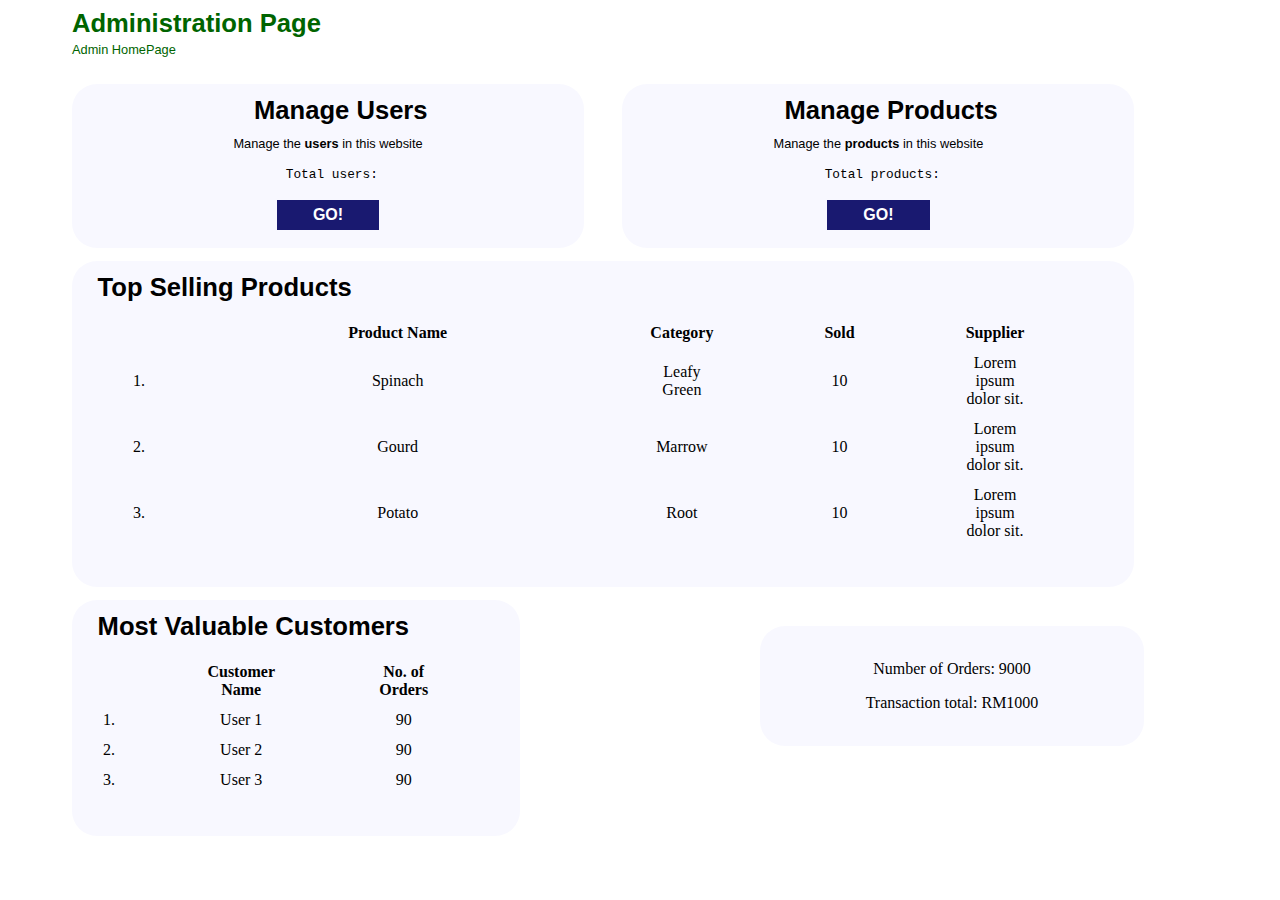
<file: admin/index.html>
<!DOCTYPE html>
<html lang="en">
<head>
    <meta charset="UTF-8">
    <meta name="viewport" content="width=device-width, initial-scale=1.0">
    <title>HomePage - Admin</title>
    <link rel="stylesheet" href="../styles/title.css">
    <style>
        #up_card, #mid_card{
            align-self: center;
            float: left;
            background-color: ghostwhite;
            width: 40vw;
            text-align: center;
            border-radius: 25px;
        }
        div.manage_user{
            margin-left: 5vw;
            margin-right: 3vw;
        }
        .card_title{
            font-size:  max(14px, max(2vw, 12px));
            line-height: 1px;
            font-family: Arial, Helvetica, sans-serif;
            margin-left: 2vw;
            white-space: nowrap; 
            text-overflow: ellipsis;
        }
        .card_desc{
            font-size:  max(12px, 1vw);
            font-family:Verdana, Geneva, Tahoma, sans-serif;
        }
        span.card_desc{
            font-family: 'Courier New', Courier, monospace;
        }
        #wrapper{
            margin-left: 5vw;
            }
        button{
            background-color: midnightblue;
            font-size: 1em;
            font-weight: bolder;
            color: white;
            border: none;
            width: 20%;
            height: 30px;
        }
        button:hover{
            cursor: pointer;
            background-color: mediumblue;
            font-weight: lighter;
        }
        #mid_card{
            width: 83vw;
            margin-left: 5vw;
            margin-top: 1vw;
        }
        table{
            margin-left: 50px;
            max-width: 83vw;
            border-spacing: 10px;
        }
        th, td{
            padding-right: 100px;
        }
        tr.customer > th, tr.customer > td{
            text-align: center;
            padding-right: 70px;
            border-spacing: 10px;
        }
        table.customer{
            margin-left: 20px;
        }
        .product_name{
            width: 60%;
        }
        div.top_selling, div.mvc{
            background-color: ghostwhite;
            margin-left: 5vw;
            max-height: 30vw;
            overflow-x: scroll;
            overflow-y: scroll;
        }
        div.mvc{
            max-width: 50vw;
            margin-right: 3vw;
            margin-top: 1vw;
            float: left;
            border-radius: 25px;
            width: 35vw;
            height: 16%;
        }
        div.conclusion{
            margin-top: 3vw;
            text-align: center;
            float: right;
            margin-right: 10vw;
            width: 30vw;
            background-color: ghostwhite;
            border-radius: 25px;
        }
    </style>
</head>
<body>
    <div id="wrapper"></div>
    <h1 id="title" style="font-size: max(14px, 2vw);">Administration Page</h1>
    <p id="title" style="font-size: max(10px, 1vw);">Admin HomePage</p>
    <br>
        <div class="manage_user" id="up_card">
            <h3 class="card_title" style="text-align: center;">Manage Users</h3>
            <p class="card_desc">Manage the <b>users</b> in this website</p>
            <span class="card_desc" >&nbsp;Total users: </span><br><br>
            <button onclick="window.location.href='console.html?type=user';" title="Go to User Management page">GO!</button>
            <br>&nbsp;
        </div>
        <div class="manage_product" id="up_card">
            <h3 class="card_title" style="text-align: center;">Manage Products</h3>
            <p class="card_desc">Manage the <b>products</b> in this website</p>
            <span class="card_desc" >&nbsp;Total products: </span><br><br>
            <button onclick="window.location.href='console.html?type=product';" title="Go to Product Management page">GO!</button>
            <br>&nbsp;
        </div>
        <div class="top_selling" id="mid_card">
            <h3 class="card_title" style="text-align: left;">Top Selling Products</h3>
            <table>
                <thead>
                    <tr>
                        <th></th>
                        <th class="product_name">Product Name</th>
                        <th>Category</th>
                        <th>Sold</th>
                        <th>Supplier</th>
                    </tr>
                </thead>
                <tbody>
                    <tr>
                        <td>1. </td>
                        <td class="product_name">Spinach</td>
                        <td>Leafy Green</td>
                        <td>10</td>
                        <td>Lorem ipsum dolor sit.</td>
                    </tr>
                    <tr>
                        <td>2. </td>
                        <td class="product_name">Gourd</td>
                        <td>Marrow</td>
                        <td>10</td>
                        <td>Lorem ipsum dolor sit.</td>
                    </tr>
                    <tr>
                        <td>3. </td>
                        <td class="product_name">Potato</td>
                        <td>Root</td>
                        <td>10</td>
                        <td>Lorem ipsum dolor sit.</td>
                    </tr>
                </tbody>
            </table>
            <br>&nbsp;
        </div>
        <div class="mvc" >
            <h3 class="card_title" style="text-align: left;">Most Valuable Customers</h3>
            <table class="customer">
                <thead>
                    <tr class="customer">
                        <th></th>
                        <th>Customer Name</th>
                        <th>No. of Orders</th>
                    </tr>
                </thead>
                <tbody>
                    <tr class="customer">
                        <td >1. </td>
                        <td>User 1</td>
                        <td>90</td>
                    </tr>
                    <tr class="customer">
                        <td >2. </td>
                        <td>User 2</td>
                        <td>90</td>
                    </tr>
                    <tr class="customer">
                        <td >3. </td>
                        <td>User 3</td>
                        <td>90</td>
                    </tr>
                </tbody>
            </table>
            <br>&nbsp;
        </div>
        <div class="conclusion" id="down_card">
            <br>
            <p>Number of Orders: 9000 </p>
            <p>Transaction total: RM1000 </p>
            <br>
        </div>
    </div>  
</body>
</html>
</file>
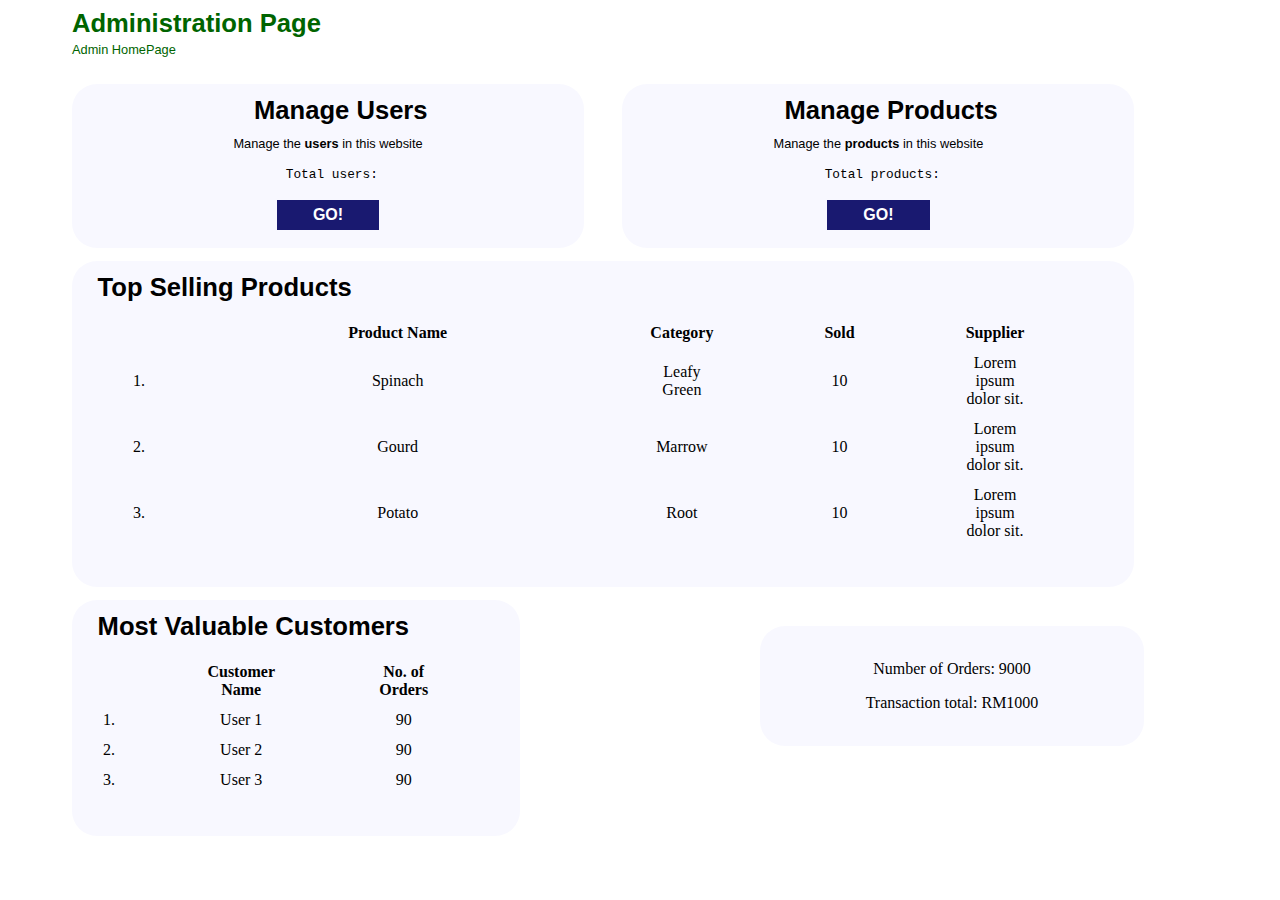
<file: homepage.html>
<!DOCTYPE html>
<html lang="en">
<head>
    <meta charset="UTF-8">
    <meta name="viewport" content="width=device-width, initial-scale=1.0">
    <title>HomePage - Admin</title>
    <link rel="stylesheet" href="./styles/title.css">
    <style>
        #up_card, #mid_card{
            align-self: center;
            float: left;
            background-color: ghostwhite;
            width: 40vw;
            text-align: center;
            border-radius: 25px;
        }
        div.manage_user{
            margin-left: 5vw;
            margin-right: 3vw;
        }
        .card_title{
            font-size:  max(14px, max(2vw, 12px));
            line-height: 1px;
            font-family: Arial, Helvetica, sans-serif;
            margin-left: 2vw;
            white-space: nowrap; 
            text-overflow: ellipsis;
        }
        .card_desc{
            font-size:  max(12px, 1vw);
            font-family:Verdana, Geneva, Tahoma, sans-serif;
        }
        span.card_desc{
            font-family: 'Courier New', Courier, monospace;
        }
        #wrapper{
            margin-left: 5vw;
            }
        button{
            background-color: midnightblue;
            font-size: 1em;
            font-weight: bolder;
            color: white;
            border: none;
            width: 20%;
            height: 30px;
        }
        button:hover{
            cursor: pointer;
            background-color: mediumblue;
            font-weight: lighter;
        }
        #mid_card{
            width: 83vw;
            margin-left: 5vw;
            margin-top: 1vw;
        }
        table{
            margin-left: 50px;
            max-width: 83vw;
            border-spacing: 10px;
        }
        th, td{
            padding-right: 100px;
        }
        tr.customer > th, tr.customer > td{
            text-align: center;
            padding-right: 70px;
            border-spacing: 10px;
        }
        table.customer{
            margin-left: 20px;
        }
        .product_name{
            width: 60%;
        }
        div.top_selling, div.mvc{
            background-color: ghostwhite;
            margin-left: 5vw;
            max-height: 30vw;
            overflow-x: scroll;
            overflow-y: scroll;
        }
        div.mvc{
            max-width: 50vw;
            margin-right: 3vw;
            margin-top: 1vw;
            float: left;
            border-radius: 25px;
            width: 35vw;
            height: 16%;
        }
        div.conclusion{
            margin-top: 3vw;
            text-align: center;
            float: right;
            margin-right: 10vw;
            width: 30vw;
            background-color: ghostwhite;
            border-radius: 25px;
        }
    </style>
</head>
<body>
    <div id="wrapper"></div>
    <h1 id="title" style="font-size: max(14px, 2vw);">Administration Page</h1>
    <p id="title" style="font-size: max(10px, 1vw);">Admin HomePage</p>
    <br>
        <div class="manage_user" id="up_card">
            <h3 class="card_title" style="text-align: center;">Manage Users</h3>
            <p class="card_desc">Manage the <b>users</b> in this website</p>
            <span class="card_desc" >&nbsp;Total users: </span><br><br>
            <button onclick="window.location.href='console.html?type=user';" title="Go to User Management page">GO!</button>
            <br>&nbsp;
        </div>
        <div class="manage_product" id="up_card">
            <h3 class="card_title" style="text-align: center;">Manage Products</h3>
            <p class="card_desc">Manage the <b>products</b> in this website</p>
            <span class="card_desc" >&nbsp;Total products: </span><br><br>
            <button onclick="window.location.href='console.html?type=product';" title="Go to Product Management page">GO!</button>
            <br>&nbsp;
        </div>
        <div class="top_selling" id="mid_card">
            <h3 class="card_title" style="text-align: left;">Top Selling Products</h3>
            <table>
                <thead>
                    <tr>
                        <th></th>
                        <th class="product_name">Product Name</th>
                        <th>Category</th>
                        <th>Sold</th>
                        <th>Supplier</th>
                    </tr>
                </thead>
                <tbody>
                    <tr>
                        <td>1. </td>
                        <td class="product_name">Spinach</td>
                        <td>Leafy Green</td>
                        <td>10</td>
                        <td>Lorem ipsum dolor sit.</td>
                    </tr>
                    <tr>
                        <td>2. </td>
                        <td class="product_name">Gourd</td>
                        <td>Marrow</td>
                        <td>10</td>
                        <td>Lorem ipsum dolor sit.</td>
                    </tr>
                    <tr>
                        <td>3. </td>
                        <td class="product_name">Potato</td>
                        <td>Root</td>
                        <td>10</td>
                        <td>Lorem ipsum dolor sit.</td>
                    </tr>
                </tbody>
            </table>
            <br>&nbsp;
        </div>
        <div class="mvc" >
            <h3 class="card_title" style="text-align: left;">Most Valuable Customers</h3>
            <table class="customer">
                <thead>
                    <tr class="customer">
                        <th></th>
                        <th>Customer Name</th>
                        <th>No. of Orders</th>
                    </tr>
                </thead>
                <tbody>
                    <tr class="customer">
                        <td >1. </td>
                        <td>User 1</td>
                        <td>90</td>
                    </tr>
                    <tr class="customer">
                        <td >2. </td>
                        <td>User 2</td>
                        <td>90</td>
                    </tr>
                    <tr class="customer">
                        <td >3. </td>
                        <td>User 3</td>
                        <td>90</td>
                    </tr>
                </tbody>
            </table>
            <br>&nbsp;
        </div>
        <div class="conclusion" id="down_card">
            <br>
            <p>Number of Orders: 9000 </p>
            <p>Transaction total: RM1000 </p>
            <br>
        </div>
    </div>  
</body>
</html>
</file>
<file: styles/title.css>
#title{
    margin-left: 5vw;
    line-height:50%; /* Reduce spaces between lines */
    clear: both;
    font-family: 'Franklin Gothic Medium', 'Arial Narrow', Arial, sans-serif;
    color: darkgreen;
}
</file>
